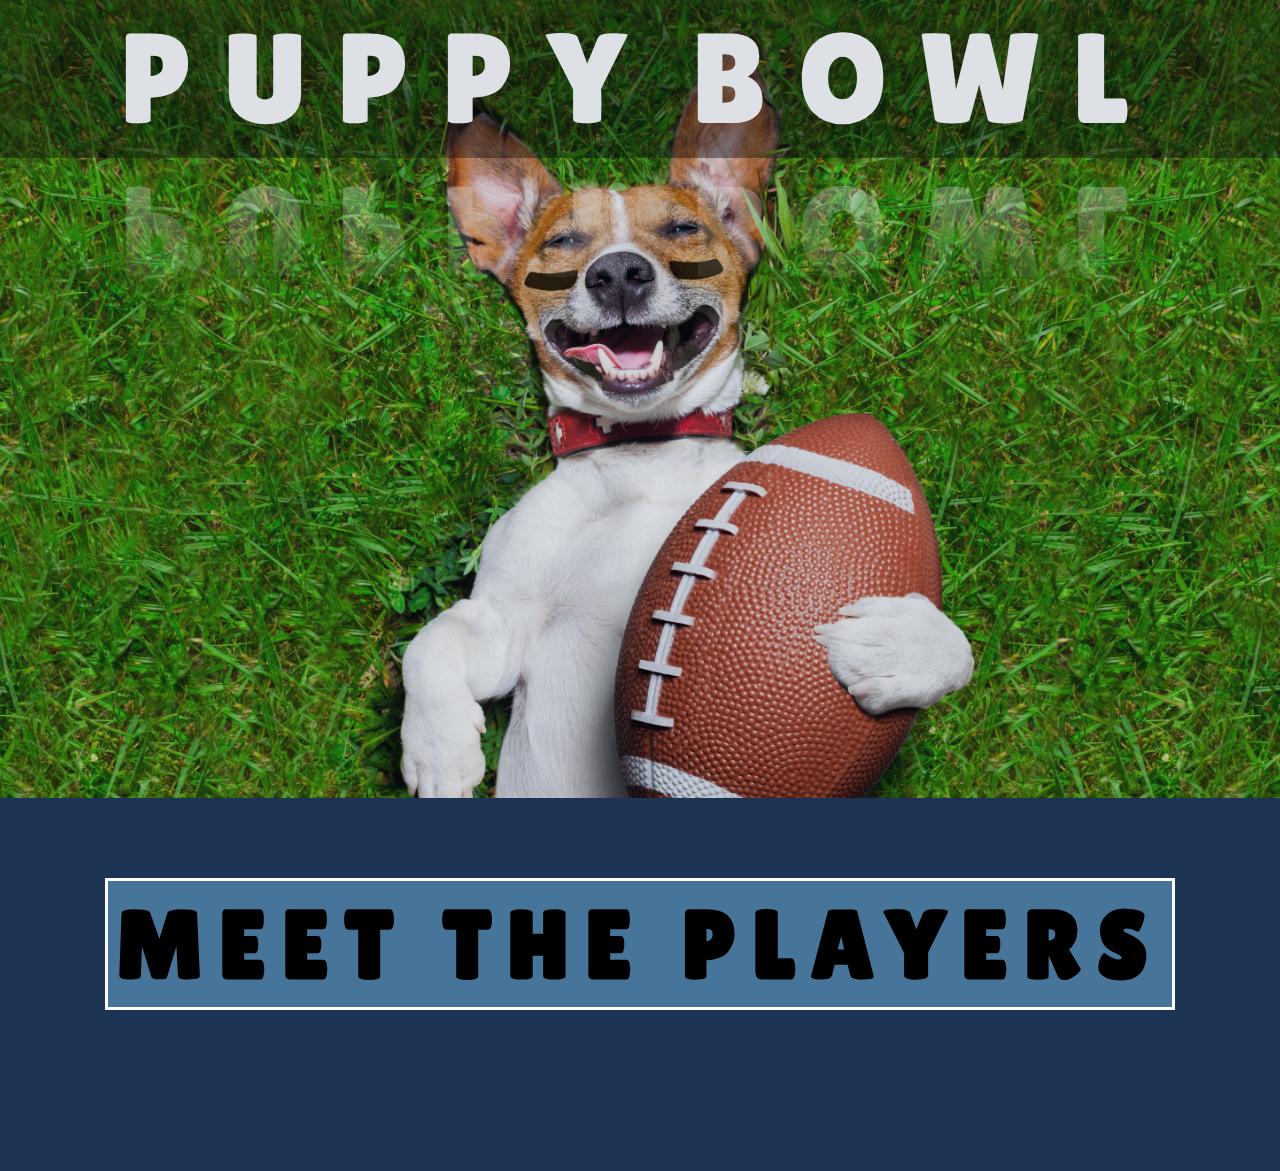
<file: index.html>
<!DOCTYPE html>
<html lang="en">
<head>
    <link href="https://fonts.googleapis.com/css?family=Lilita+One:regular" rel="stylesheet" />
    <meta charset="UTF-8">
    <meta http-equiv="X-UA-Compatible" content="IE=edge">
    <meta name="viewport" content="width=device-width, initial-scale=1.0">
    <title>Puppy Bowl</title>
    <link href="Pics/dog-paw-clip-art-dog-bone-dc03138a8656e9f68f21edc2103a1fa6.png" rel="icon" />
    <link href="index.css" rel="stylesheet" />
    <script defer src="./index.js"></script>
   
</head>
<body>
    <div id="header">
        <nav>
            <div class="wavy">
                <span style="--i:1">P</span>
                <span style="--i:2">U</span>
                <span style="--i:3">P</span>
                <span style="--i:4">P</span>
                <span style="--i:5">Y</span>
            </div>
            <div class="wavy">    
                <span style="--i:6">B</span>
                <span style="--i:7">O</span>
                <span style="--i:8">W</span>
                <span style="--i:9">L</span>
            </div>    
        </nav>
    </div>  



<div id="meetheader">
    <h2>MEET THE PLAYERS</h2>   
</div>     


<section id="puppylist">



</section>




</body>
</html>
</file>
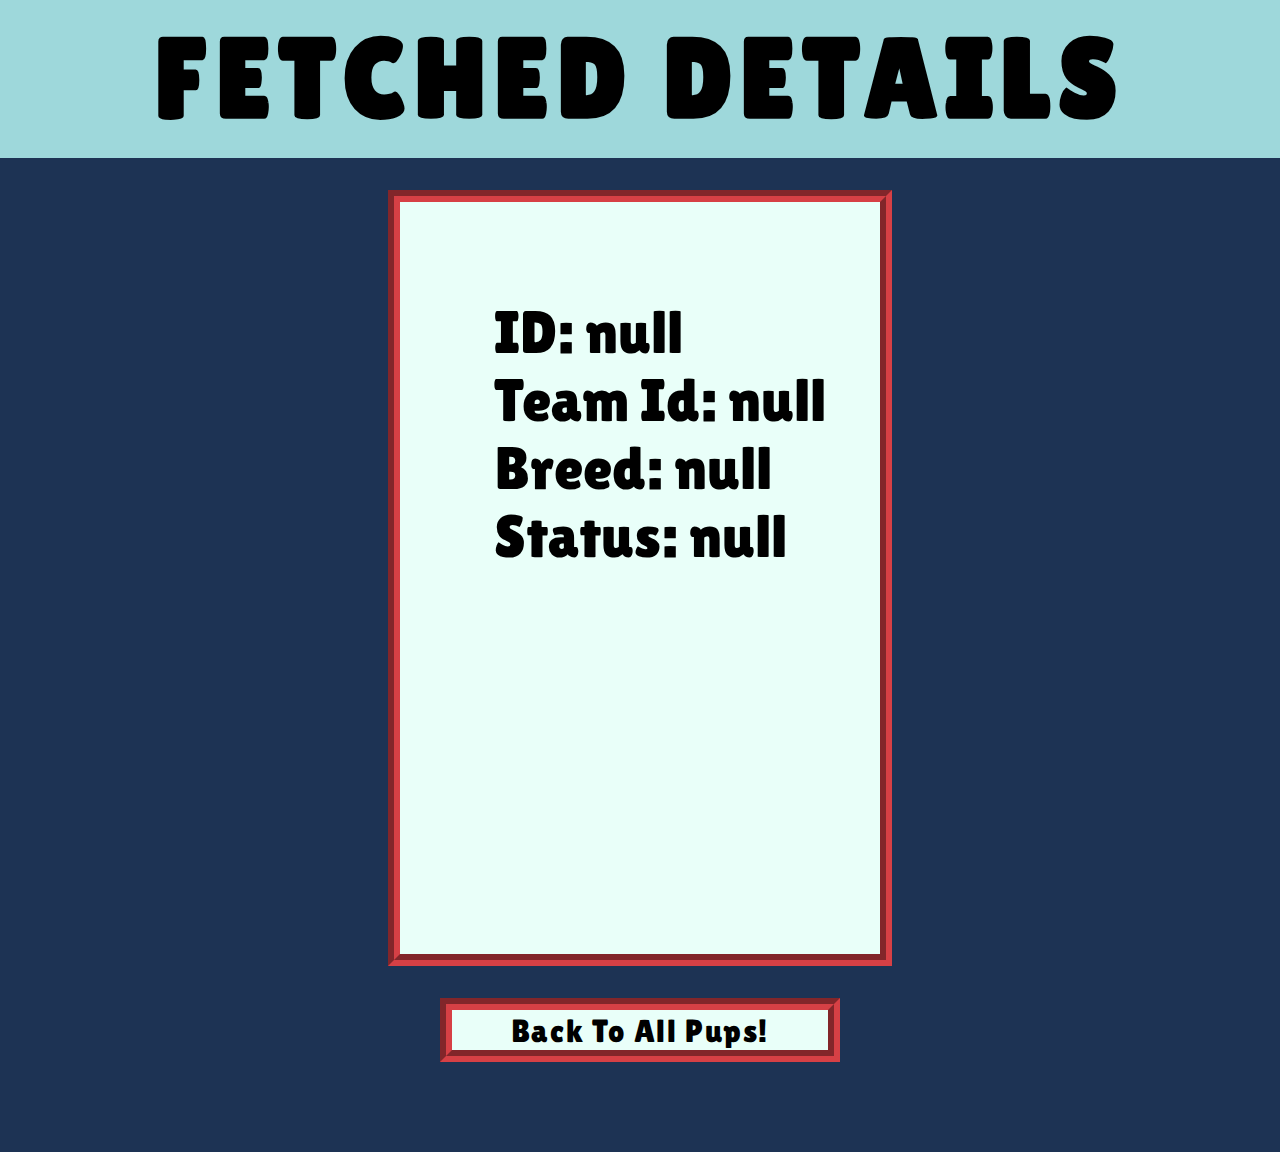
<file: pup-details.html>
<!DOCTYPE html>
<html lang="en">
<head>
    <link href="https://fonts.googleapis.com/css?family=Lilita+One:regular" rel="stylesheet" />
    <meta charset="UTF-8">
    <meta http-equiv="X-UA-Compatible" content="IE=edge">
    <meta name="viewport" content="width=device-width, initial-scale=1.0">
    <title>Puppy Bowl - Puppy Details</title>
    <link href="Pics/dog-paw-clip-art-dog-bone-dc03138a8656e9f68f21edc2103a1fa6.png" rel="icon" />
    <link href="index.css" rel="stylesheet" />
    <script defer src="./pup-details.js"></script>
   
</head>
<body>
<div id="detailheader">
    <h1>FETCHED DETAILS</h1>
</div>


<section id="pupdetails">

 
  
</section>

<div id="buttondiv">
    <button id="backbutton">
        <a href="index.html">Back To All Pups!</a>
    </button>
</div>







</body>
</html>
</file>
<file: index.css>
body{
    background-color: #1d3354;
    margin: -.10rem;
    padding-bottom: 5rem;
}

#header{
    display: flex;
    background: url(PuppyPics/untitled-design-2.jpeg) no-repeat;
    background-size: cover;
    opacity: 85%;
    height: 50rem;
}


/* Nav Bar */

/* PARENT */
nav{
    display: flex;
    flex-direction: row;
    align-items: center;
    justify-content: center;
    width: 100%;
    height: 10rem;
    background: rgba(0,0,0,0.4);
 }


.wavy{
    display: flex; 
    flex-direction: row;
    margin: 1rem;
    -webkit-box-reflect: below 0.5rem linear-gradient(transparent, rgba(0,0,0,.4));
}

.wavy span{
    font-family: 'Lilita One', Arial, Helvetica, sans-serif;
    font-size: 8rem;
    letter-spacing: 2rem;
    color: white;
    animation: wavy 1s infinite;
    animation-delay: calc(.1s * var(--i));

}

@keyframes wavy {
    0%,40%,100% {
      transform: translateY(0)
    }
    20% {
      transform: translateY(-20px)
    }
  }



#meetheader{
    display: flex;
    flex-direction: column;
    align-items: center;

}

h2{
    display: flex;
    padding: 0.5rem;
    background-color: #467599;
    border: solid white;
    font-family: 'Lilita One', Arial, Helvetica, sans-serif;
    font-size: 6rem;
    letter-spacing: 1rem;
    height: 100%;
}


#puppylist{
    display: flex;
    flex-direction: row;
    flex-wrap: wrap;
    justify-content: center;

}

.puppy-cards{
    display: flex;
    flex-direction: column;
    justify-content: space-between;
    align-items: center;
    text-align: center;
    font-family: 'Lilita One', Arial, Helvetica, sans-serif;
    font-size: 4rem;
    letter-spacing: 0.25rem;
    width: 30rem;
    height: 35rem;
    background-color: #e9fff9;
    margin: 1rem;
    border-color: #d64045;
    border-style: groove;
    border-width: 0.75rem;

}

.puppy-pics{
    height: 25rem;
    width: 23rem;
    border: solid black;
}


.detail-button{
    font-size: 2rem;
    width: 15rem;
    background-color: #467599c1;
    margin-bottom: 0.5rem;
    font-family: 'Lilita One', Arial, Helvetica, sans-serif;
    letter-spacing: 0.1rem;
    border-style: solid;
    border-width: 0.25rem;
    border-color: #467599;
}
    .detail-button:hover{
        cursor: pointer;
        transform: scale(1.10);

    }


/* PUP DETAILS PAGE */
#detailheader{
    display: flex;
    flex-direction: column;
    justify-content: center;
    align-items: center;
    height: 10rem;
    background-color: #9ed8db;


    
}

h1{
    display: flex;
    justify-content: center;
    align-items: center;
    height: 100%;
    width: 100%;
    font-family: 'Lilita One', Arial, Helvetica, sans-serif;
    font-size: 7rem;
    letter-spacing: 0.5rem;
    color: black;

}

#pupdetails{
    display: flex;
    flex-direction: row;
    justify-content: center;
    align-items: center;
    padding: 2rem;

    
}

.ind-pup-card{
    display: flex;
    align-items: center;
    flex-direction: column;
    font-family: 'Lilita One', Arial, Helvetica, sans-serif;
    font-size: 4rem;
    padding-top: 2rem;
    width: 30rem;
    height: 45rem;
    background-color: #e9fff9;
    border-color: #d64045;
    border-style: groove;
    border-width: 0.75rem;

}

.pup-details{
    display: flex;
    flex-direction: column;
    justify-content: center;
    list-style: none;
    height: fit-content;

}

li{
    font-size: 3.75rem;

}

#backbutton{
    width: 25rem;
    height: 4rem;
    font-family: 'Lilita One', Arial, Helvetica, sans-serif;
    font-size: 2rem;
    text-decoration: none;
    border-color: #d64045;
    border-style: groove;
    border-width: 0.75rem;
    margin-bottom: 0.5rem;
    font-family: 'Lilita One', Arial, Helvetica, sans-serif;
    letter-spacing: 0.1rem;
    background-color: #e9fff9;

}

    #backbutton:hover{
        cursor: pointer;
        transform: scale(1.10);
    }

#buttondiv{
    display: flex;
    flex-direction: column;
    justify-content: center;
    align-items: center;

}

a{
    color: black;
    text-decoration: none;
}

 /* CO PARENT */
/* #links{
    display: flex;
    flex-direction: row;
    height: 100%;
    width: 50%;
    justify-content: space-evenly;
    align-items: center;

} */


 /* nav a{
    letter-spacing: 0.05rem;
    font-family: 'Andale Mono', monospace, sans-serif;
    font-size: 1rem;
    color:rgb(51, 51, 51);
    font-weight: bolder;
    text-decoration: none;
} */
</file>
